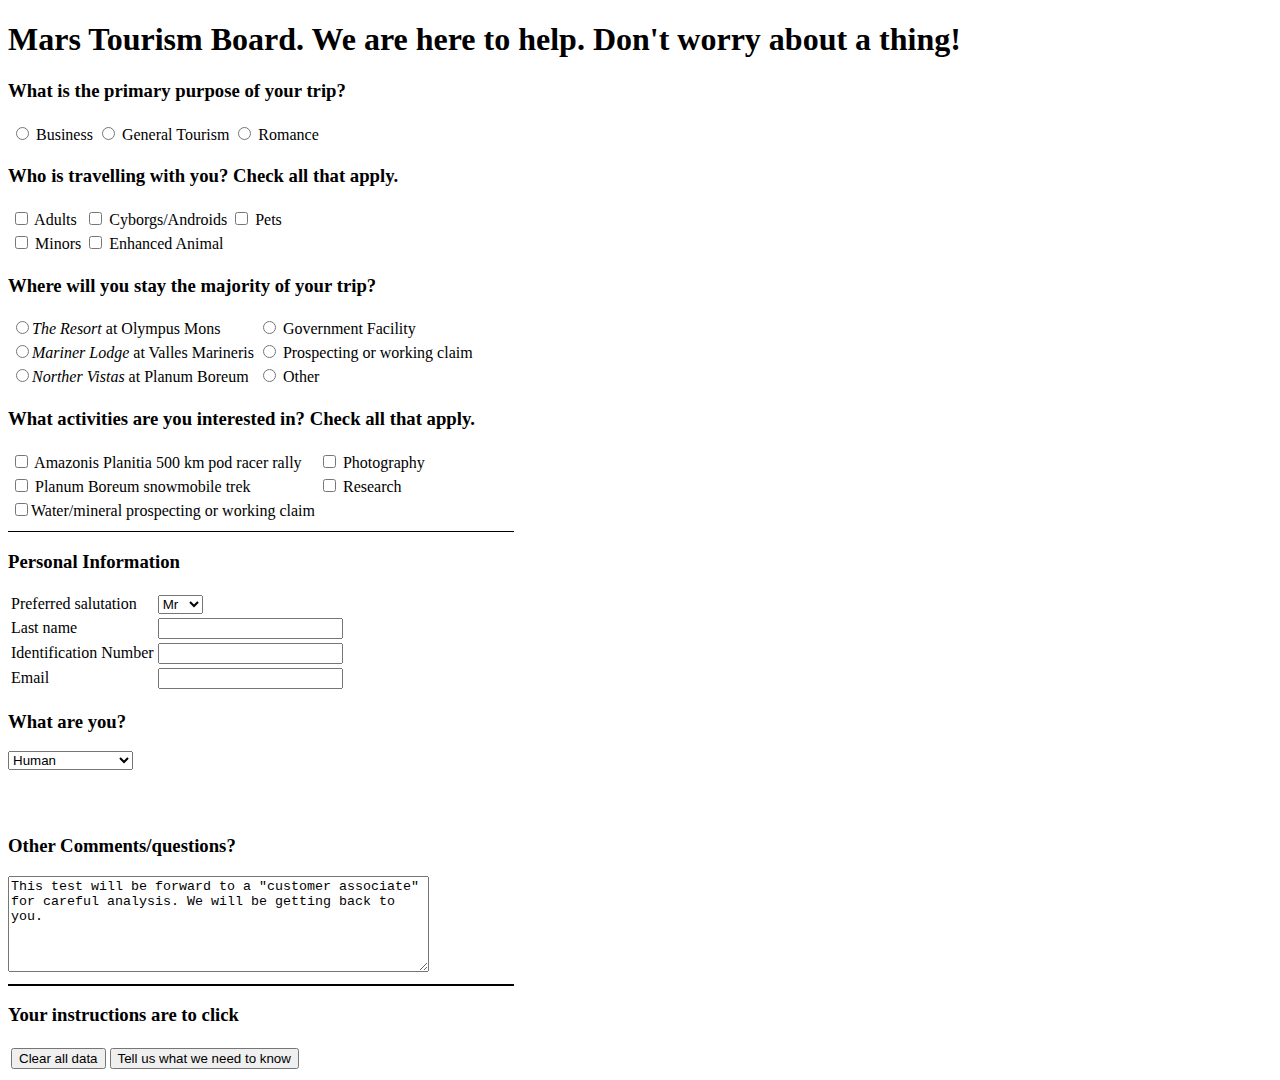
<file: aben_01/aben_01.html>
<!-- Christopher Aben/COS231/Assignment 01 -->
<!doctype html>
<head>
  <meta charset="UTF-8"/>
  <title>Assignment 01</title>
  <style>
    .horizontal {
    	width: 40%;
    }
    hr {
    	background-color: #000;
    	border: 0 none;
    	color: #000;
    	height: 1.5px;
   }
   .comments {
     margin-top: 65px;
   }
  </style>
</head>
<body>
  <h1>Mars Tourism Board. We are here to help. Don't worry about a thing!</h1>
  <h3>What is the primary purpose of your trip?</h3>
  <form>
    <table>
      <tr>
        <td>
          <input type="radio" name="activity" value="Business"> Business
        </td>
        <td>
          <input type="radio" name="activity" value="General Tourism"> General Tourism
        </td>
        <td>
          <input type="radio" name="activity" value="Romance"> Romance
        </td>
      </tr>
    </table>
  </form>
  
  <h3>Who is travelling with you? Check all that apply.</h3>
  <form>
    <table>
      <tr>
        <td>
 	      <input type="checkbox" name="partner" value="Adults"> Adults
 	    </td>
 	    <td>
 	      <input type="checkbox" name="partner" value="Cyborgs or Androids"> Cyborgs/Androids
 	   </td>
 	   <td>
 	    <input type="checkbox" name="partner" value="Pets"> Pets <br>
 	   </td>
 	 </tr>
 	 <tr>
 	   <td>
 	    <input type="checkbox" name="partner" value="Minors"> Minors
 	   </td>
 	   <td>
  	    <input type="checkbox" name="partner" value="Enhanced animal"> Enhanced Animal
       </td>
       <td></td>
  	 </tr>
    </table>
  </form>
  
  <h3>Where will you stay the majority of your trip?</h3>
  <form>
    <table>
      <tr>
        <td>
          <input type="radio" name="location" value="The Resort at OLympus Mons"><i>The Resort</i> at Olympus Mons
        </td>
        <td>
          <input type="radio" name="location" value="Goverment Facility"> Government Facility
        </td>
      </tr>
      <tr>
        <td>
          <input type="radio" name="location" value="Mariner Lodge at Valles Marineris"><i>Mariner Lodge</i> at Valles Marineris
        </td>
        <td>
          <input type="radio" name="location" value="Prospecting or working claim"> Prospecting or working claim
        </td>
      </tr>
      <tr>
        <td>
          <input type="radio" name="location" value="Norther Vistas at Planum Boreum"><i>Norther Vistas</i> at Planum Boreum
        </td>
        <td>
          <input type="radio" name="location" value="Other"> Other
        </td>
      </tr>
    </table>
  </form>
  
  <h3>What activities are you interested in? Check all that apply.</h3>
  <form>
    <table>
      <tr>
        <td>
          <input type="checkbox" name="activity" value="Amazonis Planitia"> Amazonis Planitia 500 km pod racer rally
        </td>
        <td>
          <input type="checkbox" name="activity" value="Photography"> Photography
        </td>
      </tr>
      <tr>
        <td>
          <input type="checkbox" name="activity" value="Planum Boreum snowmobile trek"> Planum Boreum snowmobile trek
        </td>
        <td>
          <input type="checkbox" name="activity" value="Photography"> Research 
        </td>
      </tr>
      <tr>
        <td>
          <input type="checkbox" name="activity" value="Water/mineral prospecting or working claim">Water/mineral prospecting or working claim
        </td>
        <td>&nbsp;</td>
      </tr>
 
    </table>
  </form>
  <div class="horizontal">
    <hr>
  </div>
  
  <h3>Personal Information</h3>
  <form>
  	<table>
  	  <tr>
  	    <td> Preferred salutation </td>
  	    <td>
  	    	<select>
  	    	  <option value="Mr">Mr</option>
  	    	  <option value="Mrs">Mrs</option>  	
  	    	  <option value="Ms">Ms</option>
  	    	</select>
  	    </td>
  	  </tr>
  	  <tr>
  	    <td> Last name </td>
  	    <td><input type="text" name="lastname">
  	  </tr>
  	  <tr>
  	    <td> Identification Number </td>
  	    <td><input type="text" name="id"></td>
  	  </tr>
  	  <tr>
  	    <td> Email </td>
  	    <td><input type="text" name="email"></td>
  	  </tr>
  	</table>
  </form>
  
  <h3> What are you? </h3>
  <form>
	  <select>
        <option value="Human"> Human </option>
        <option value="Alien"> Space Alien </option>
        <option value="Android"> Android </option>
        <option value="Cyborg"> Cyborg </option>
        <option value="Enhanced animal"> Enhanced animal </option>
      </select>

  </form>
  <div class="comments">
    <h3> Other Comments/questions? </h3>
    <textarea rows="6" cols="50">This test will be forward to a "customer associate" for careful analysis. We will be getting back to you.
    </textarea>
  </div>
  
  <div class="horizontal">
    <hr>
  </div>
  
  <h3>Your instructions are to click </h3>
  <table>
    <tr>
      <td><button type="button">Clear all data</button></td>
      <td><button type="button">Tell us what we need to know</button></td>
    </tr>
  </table>
</body>
</file>
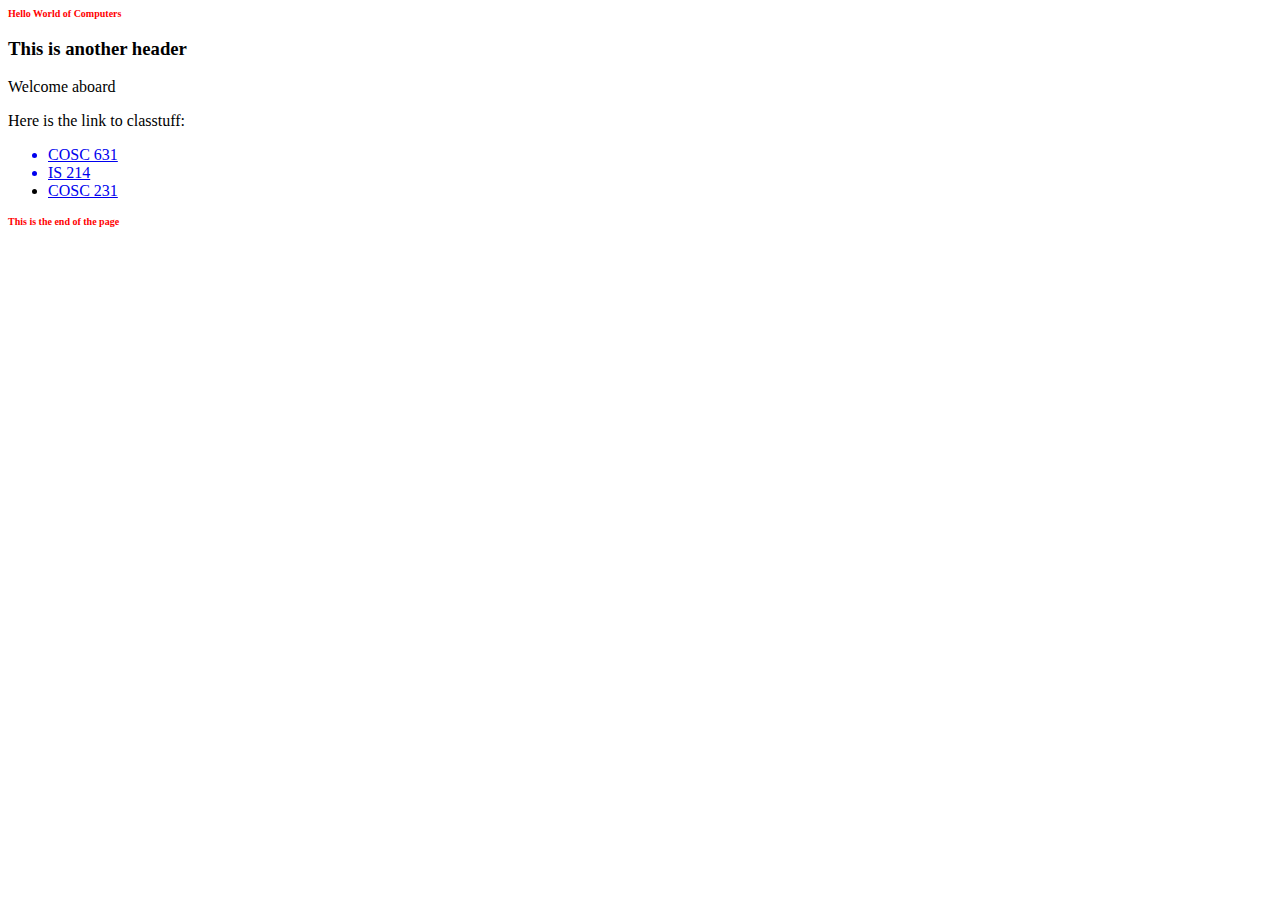
<file: aben_01/indexa.html>
<!doctype html>
<html>
  <head>
    <title>Homepage for Chirs</title>
    <style>
    h1 {
    	font-size: 10px;
    	color: red;
    }
    
    
    </style>
  </head>
   <body>
    <h1>Hello World of Computers</h1>
    <h3>This is another header</h3>
    <p>Welcome aboard</p>
    <p>Here is the link to classtuff:
      <a target="_blank" href="https://github.com/pegurnee-edu/cosc231-fa15.git">
    </p>
    
    
    <ul>
      <li>COSC 631</li>
      <li>IS 214 </li>  
      <li><a href="231/"> COSC 231 </a></li>
    </ul>
    <h1>This is the end of the page</h1>
  </body>
</html>
</file>
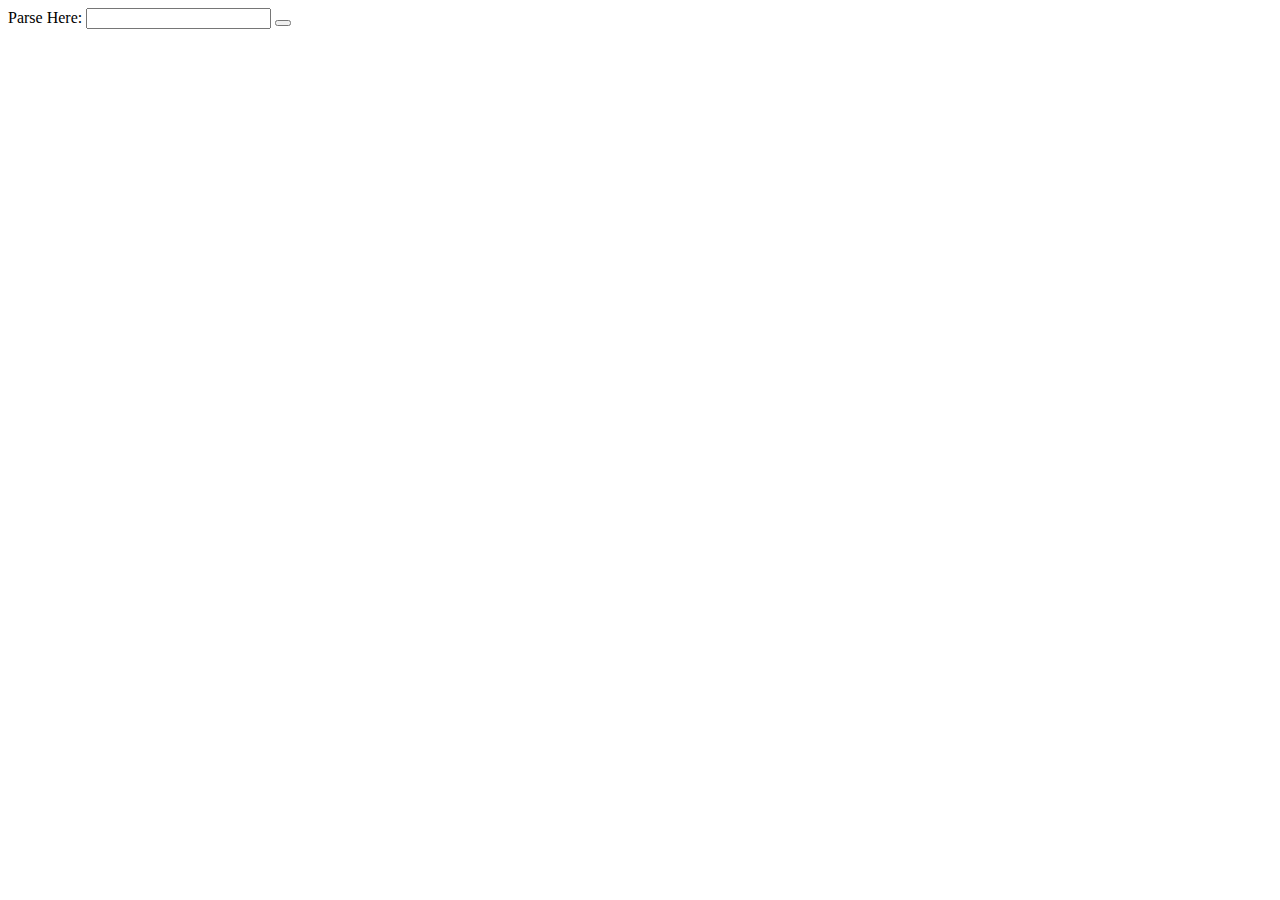
<file: assignment_03/231/assignments/code.html>
<!doctype html>
<html>
  <head>
    <meta charset="UTF-8">
    <script type="text/javscript" src="regexes.js"></script>
  </head>
  <body>
    <label>
      Parse Here:     
     <input type="text" id="parseTarget" />
    </label>
    <button onclick="validatePhone(document.getElementById('parseTarget').value)";></button>
  </body>
</html>
</file>
